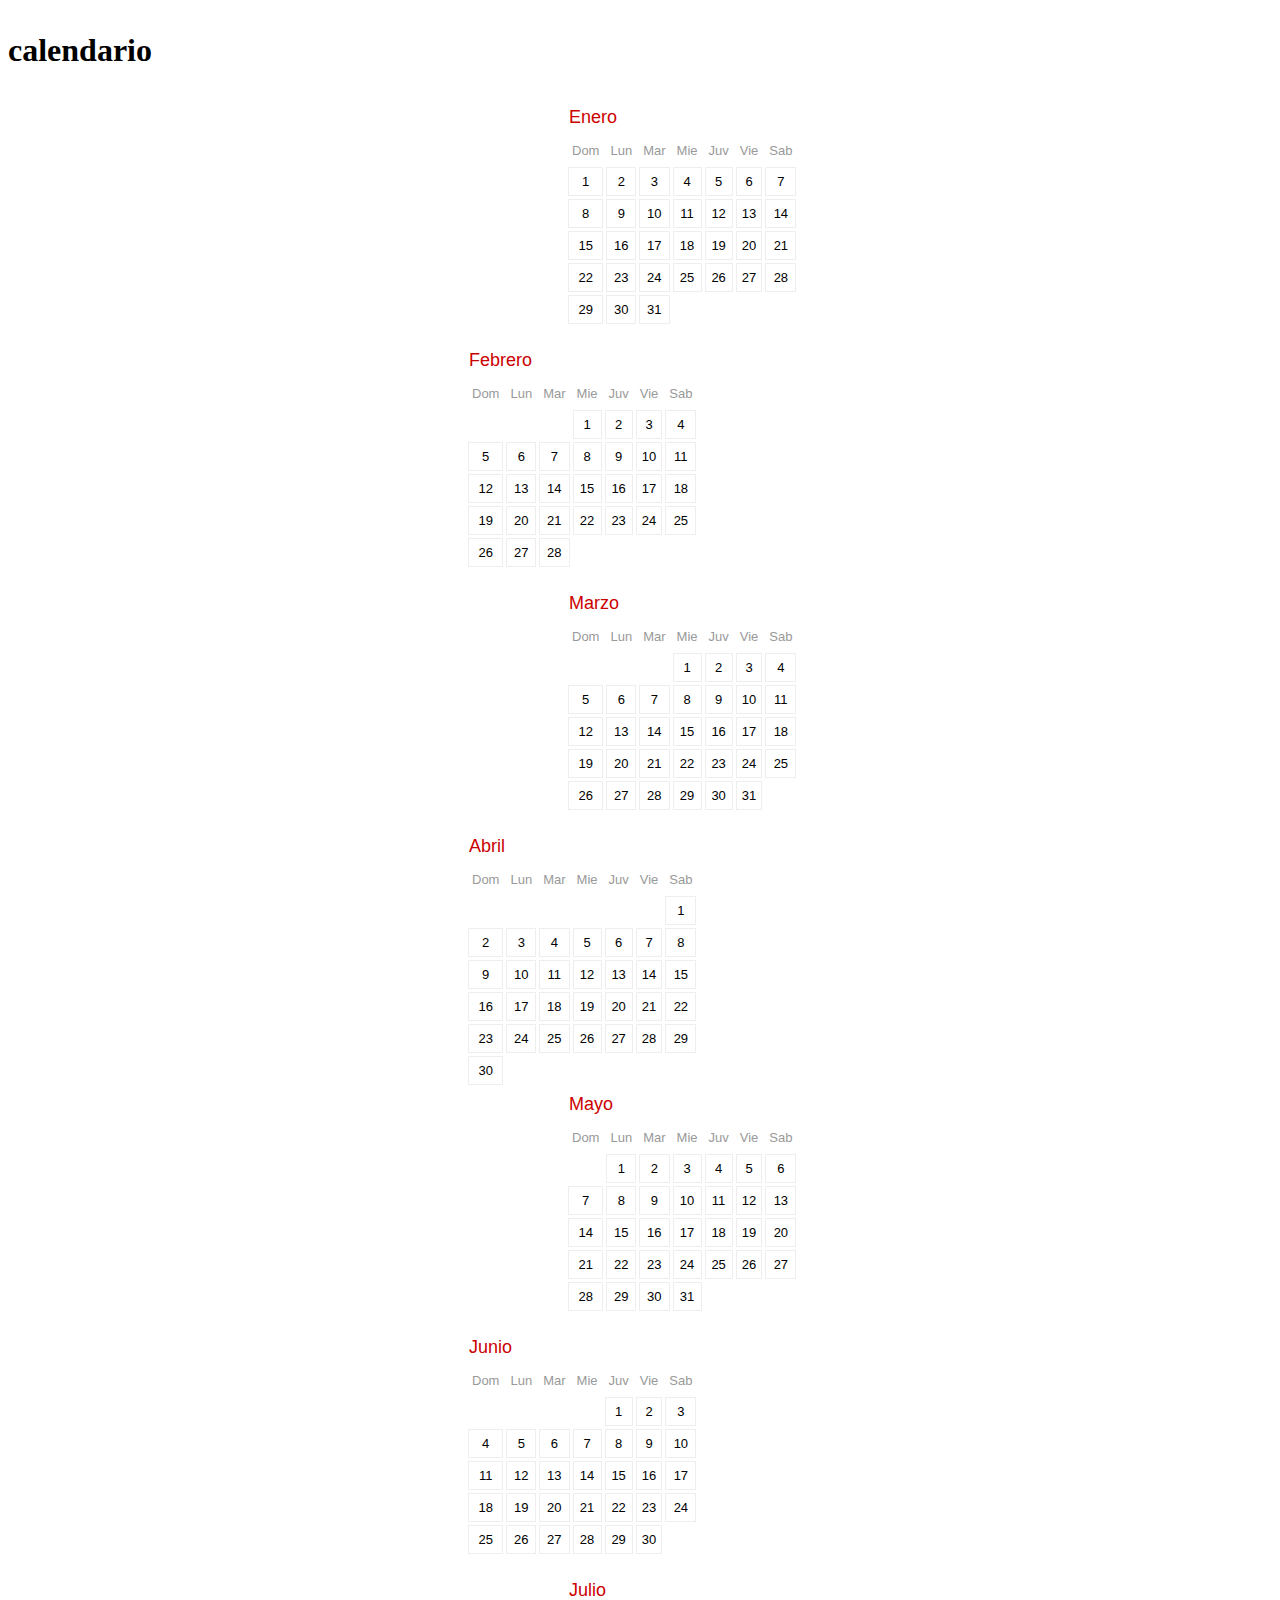
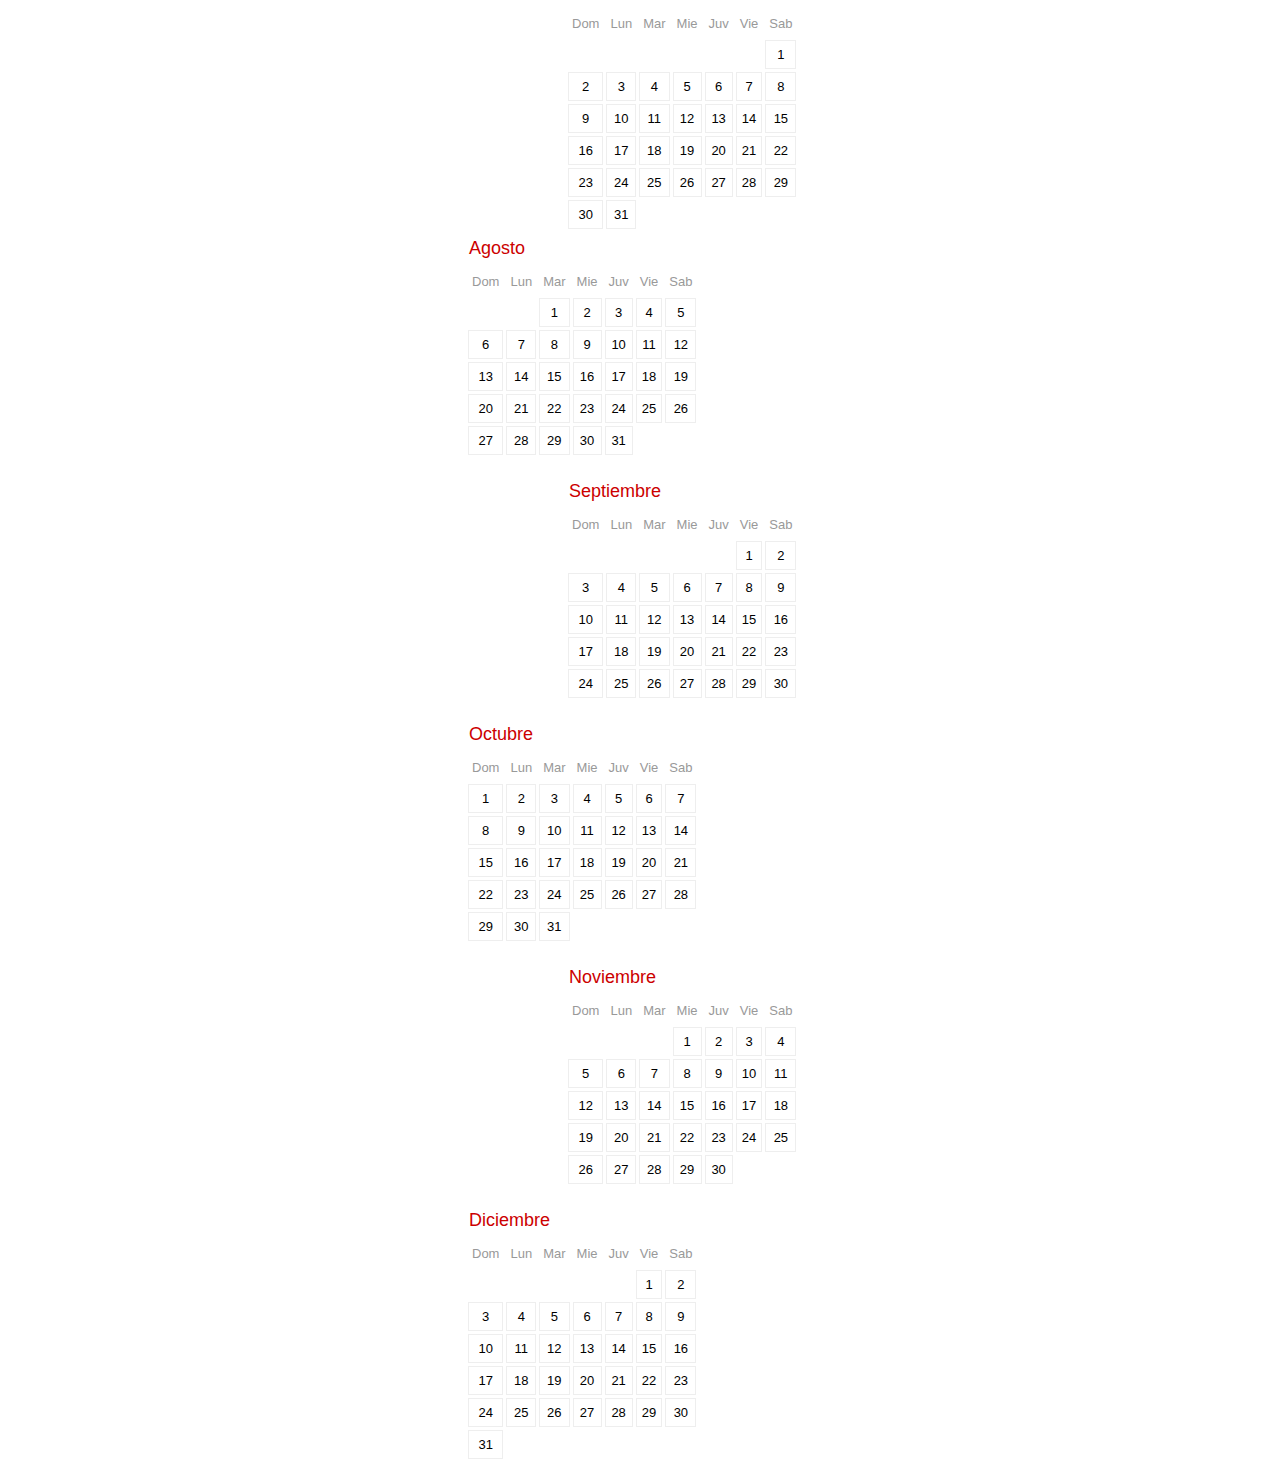
<file: index.html>
<!DOCTYPE html>
<html>
<head>
	<meta charset="utf-8">
	<title>calendario</title>
	<script src="main.js" defer></script>
	<link rel="stylesheet" href="styles.css">
</head>
<body>
	<h1>
		<div><p>calendario</p></div>
	</h1>
</body>
</html>
</file>
<file: styles.css>
div.mes {
  margin: 0 auto;
  width: 250px;
  position: relative;
}

div.mes:nth-child(odd) {
  right: 50px;
}

div.mes:nth-child(even) {
  left: 50px;
}

div.mes th,
div.mes td,
div.mes caption {
  font: normal 13px "Helvetica Neue", Helvetica, Arial, sans-serif;
  padding: 6px 4px;
}

.tabla_mes {
  border-spacing: 3px;
  empty-cells: hide;
}

div.mes td {
  text-align: center;
  border: 1px solid #eee;
}

div.mes th {
  color: #999;
}

div.mes caption.titulo {
  text-align: left;
  font-size: 18px;
  color: #c00;
}
</file>
